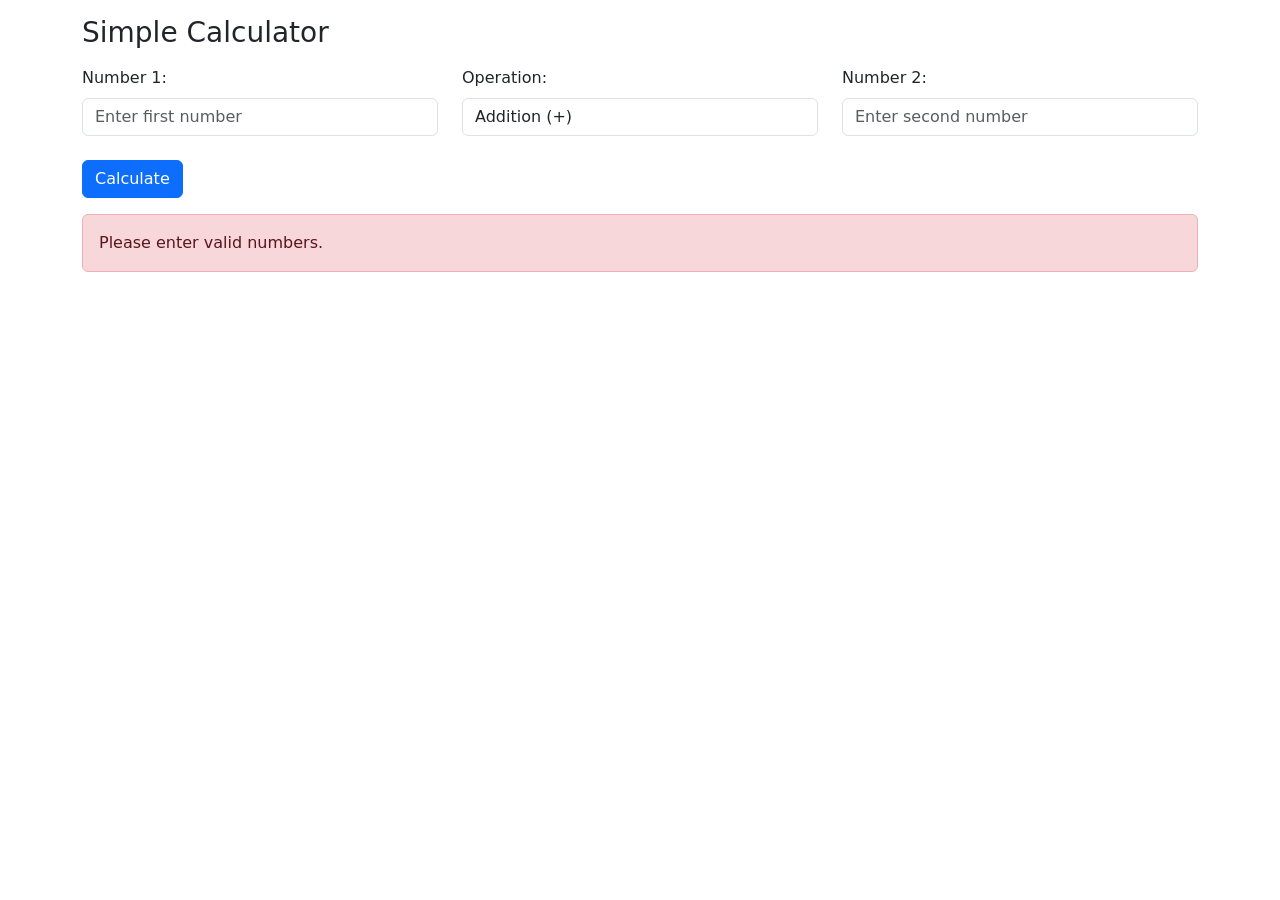
<file: calculator/index.html>
<!DOCTYPE html>
<html lang="en">
<head>
    <meta charset="UTF-8">
    <meta name="viewport" content="width=device-width, initial-scale=1.0">
    <title>Calculator</title>
    <link href="https://cdn.jsdelivr.net/npm/bootstrap@5.3.3/dist/css/bootstrap.min.css" rel="stylesheet">
    <script src="https://cdn.jsdelivr.net/npm/bootstrap@5.3.3/dist/js/bootstrap.bundle.min.js"></script>
</head>
<body>
    
    <div class="container">
        <div class="row">
            <div class="col-12 mt-3 mb-2">
                <h3>Simple Calculator</h3>
            </div>
        </div>
        <div class="row">
            <div class="col-xl-4 mb-2">
                <label for="num1" class="form-label">Number 1:</label>
                <input type="text" class="form-control" id="num1" placeholder="Enter first number" name="num1">
            </div>
            <div class="col-xl-4 mb-2">
                <label for="num2" class="form-label">Operation:</label>
                <select name="opr" id="opr" class="form-control">
                    <option value="+">Addition (+)</option>
                    <option value="-">Substraction (-)</option>
                    <option value="">Multiplication ()</option>
                    <option value="/">Division (/)</option>
                </select>
            </div>
            <div class="col-xl-4 mb-2">
                <label for="num2" class="form-label">Number 2:</label>
                <input type="text" class="form-control" id="num2" placeholder="Enter second number" name="num2">
            </div>
        </div>
        <div class="row">
            <div class="col-xl-12 mt-3">
                <button type="submit" class="btn btn-primary" onclick="oprBtn();">Calculate</button>
            </div>
        </div>
        <div class="row">
            <div class="col-xl-12 mt-3">
                <div class="alert alert-danger" id="ResultOut">
                    Please enter valid numbers.
                  </div>
            </div>
        </div>
    </div>

    <script src="script.js"></script>
</body>
</html>
</file>
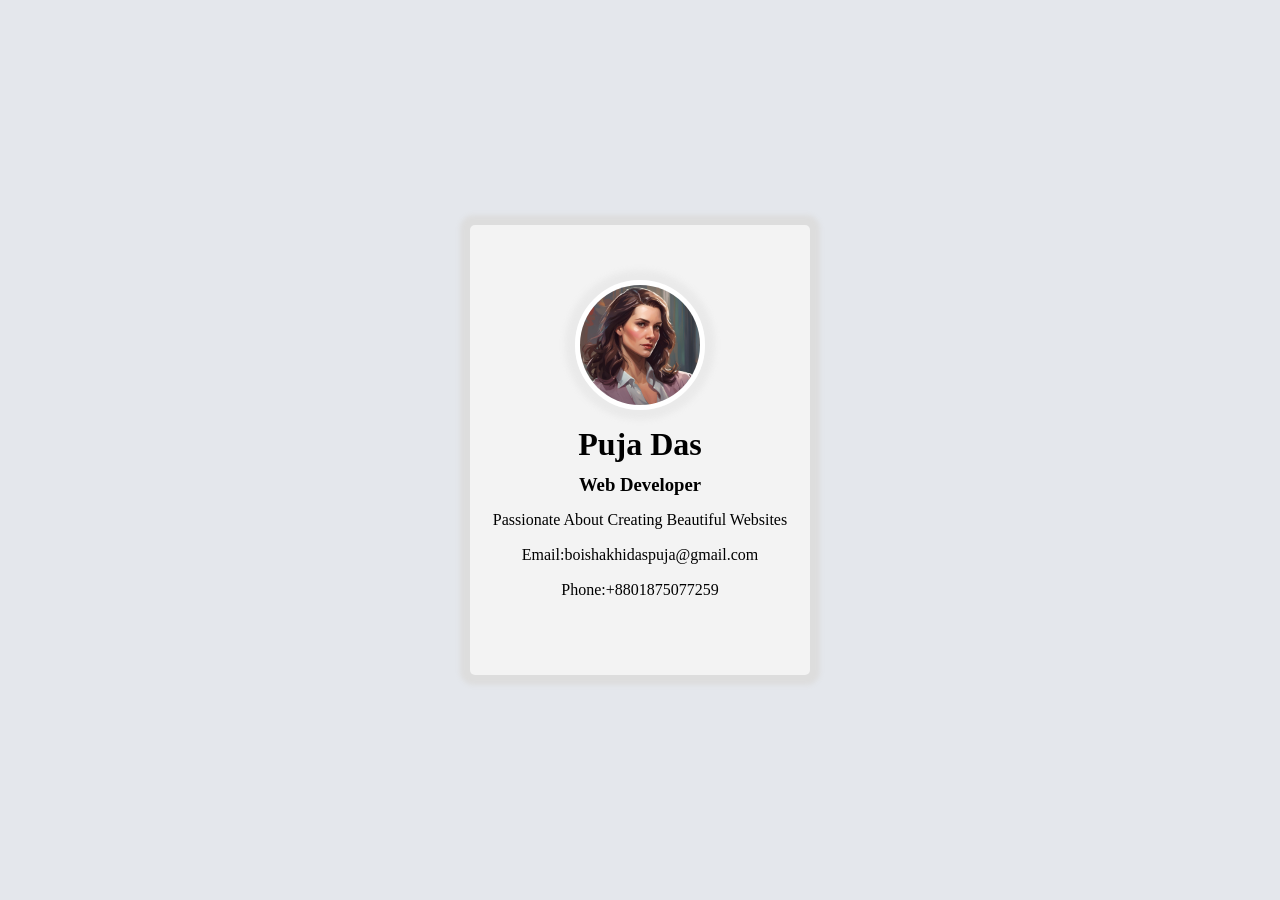
<file: profile_card/index.html>
<!DOCTYPE html>
<html lang="en">
<head>
    <meta charset="UTF-8">
    <meta name="viewport" content="width=device-width, initial-scale=1.0">
    <title>Document</title>
    <link rel="stylesheet" href="style.css">
</head>
<body>
    <div class="main-div">
       <div class="content-div">
           <img src="./ai-generated-8211716_960_720.jpg" alt="">
           <h1 class="name">Puja Das</h1>
           <h3 class="position">Web Developer</h3>
           <p class="description">Passionate About Creating Beautiful Websites</p>
           <p class="email"><a href="mailto:boishakhidaspuja@gmail.com">Email:boishakhidaspuja@gmail.com</a></p>
           <p class="phone"><a href="tel:+8801875077259">Phone:+8801875077259</a></p>
       </div>
    </div>
</body>
</html>
</file>
<file: profile_card/style.css>
*{
    margin: 0;
    padding: 0;
    text-align: center;
}

a{
   text-decoration: none;
   color: black;
}

body{
   background-color: #e4e7ec;
}

.main-div{
   width: 100%;
   height: 100vh;
   display: flex;
   align-items: center;
   justify-content: center;

}

.content-div{
   width: 300px;
   height: 400px;
   background-color: #f3f3f3;
   box-shadow: 0 0 5px 10px #ddd;
   border-radius: 5px;
   padding: 25px 20px;
   line-height: 35px;
}

.content-div img{
   width: 120px;
   height: 120px;
   margin-top: 30px;
   border-radius: 50%;
   border: 5px solid #fff;
   box-shadow: 0 0 5px 10px #dddddd62;

}

.content-div .name{
   padding: 5px 0;

}

.content-div .position{

}

.content-div .description{

}

.content-div .email{

}

.content-div .phone{

}
</file>
